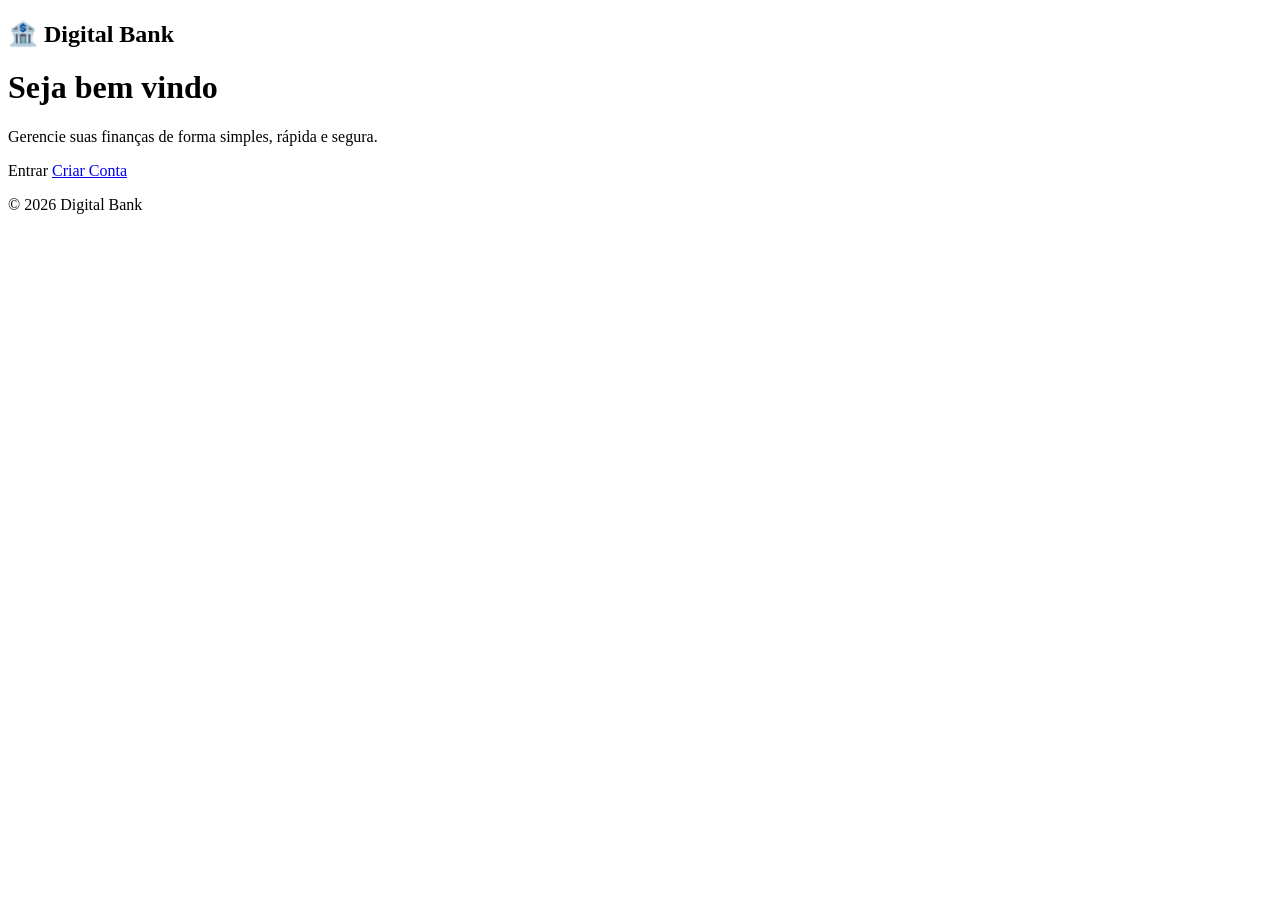
<file: digital-banking-web/src/main/resources/templates/index.html>
<!DOCTYPE html>
<html xmlns:th="http://www.thymeleaf.org">
<head>
    <meta charset="UTF-8">
    <title>Digital Bank</title>
    <link rel="stylesheet" th:href="@{/css/style.css}">
</head>
<body>

<header class="header">
    <h2>🏦 Digital Bank</h2>
</header>

<main class="container">
    <h1>Seja bem vindo</h1>
    <p>Gerencie suas finanças de forma simples, rápida e segura.</p>

    <div class="actions">
        <a th:href="@{/login}" class="btn">Entrar</a>
        <a href="#" class="btn secondary">Criar Conta</a>
    </div>
</main>

<footer class="footer">
    <p>© 2026 Digital Bank</p>
</footer>

</body>
</html>
</file>
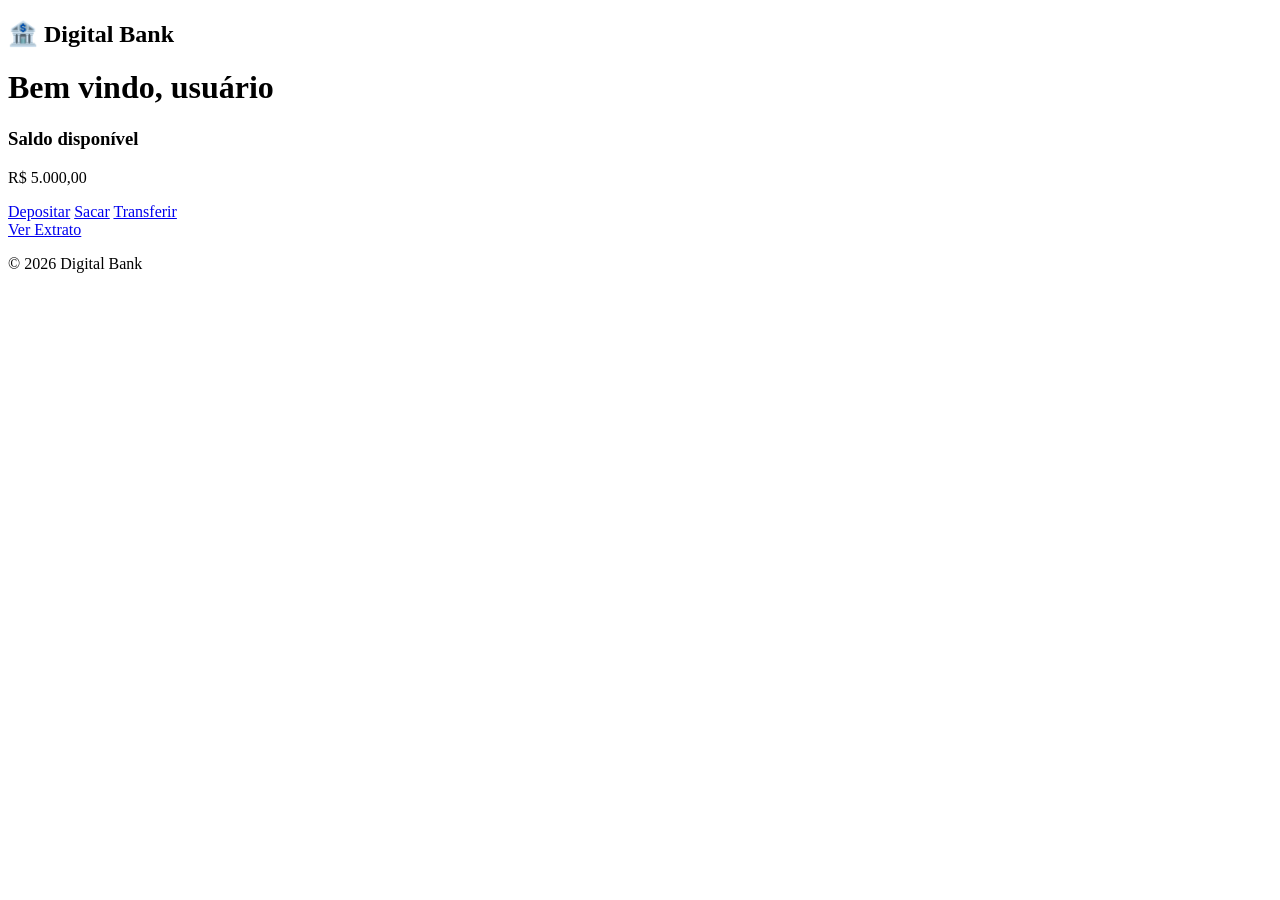
<file: digital-banking-web/src/main/resources/templates/dashboard.html>
<!DOCTYPE html>
<html xmlns:th="http://www.thymeleaf.org">
<head>
    <meta charset="UTF-8">
    <title>Dashboard - Digital Bank</title>
    <link rel="stylesheet" th:href="@{/css/style.css}">
</head>
<body>

<header class="header">
    <h2>🏦 Digital Bank</h2>
</header>

<main class="container">

    <h1>Bem vindo, usuário</h1>

    <!-- SALDO -->
    <div class="card saldo">
        <h3>Saldo disponível</h3>
        <p class="valor">R$ 5.000,00</p> <!-- depois vamos deixar dinâmico -->
    </div>

    <!-- AÇÕES -->
    <div class="actions">
        <a href="#" class="btn">Depositar</a>
        <a href="#" class="btn">Sacar</a>
        <a href="#" class="btn">Transferir</a>
    </div>

    <!-- EXTRATO -->
    <div class="extrato">
        <a href="#" class="btn secondary">Ver Extrato</a>
    </div>

</main>

<footer class="footer">
    <p>© 2026 Digital Bank</p>
</footer>

</body>
</html>
</file>
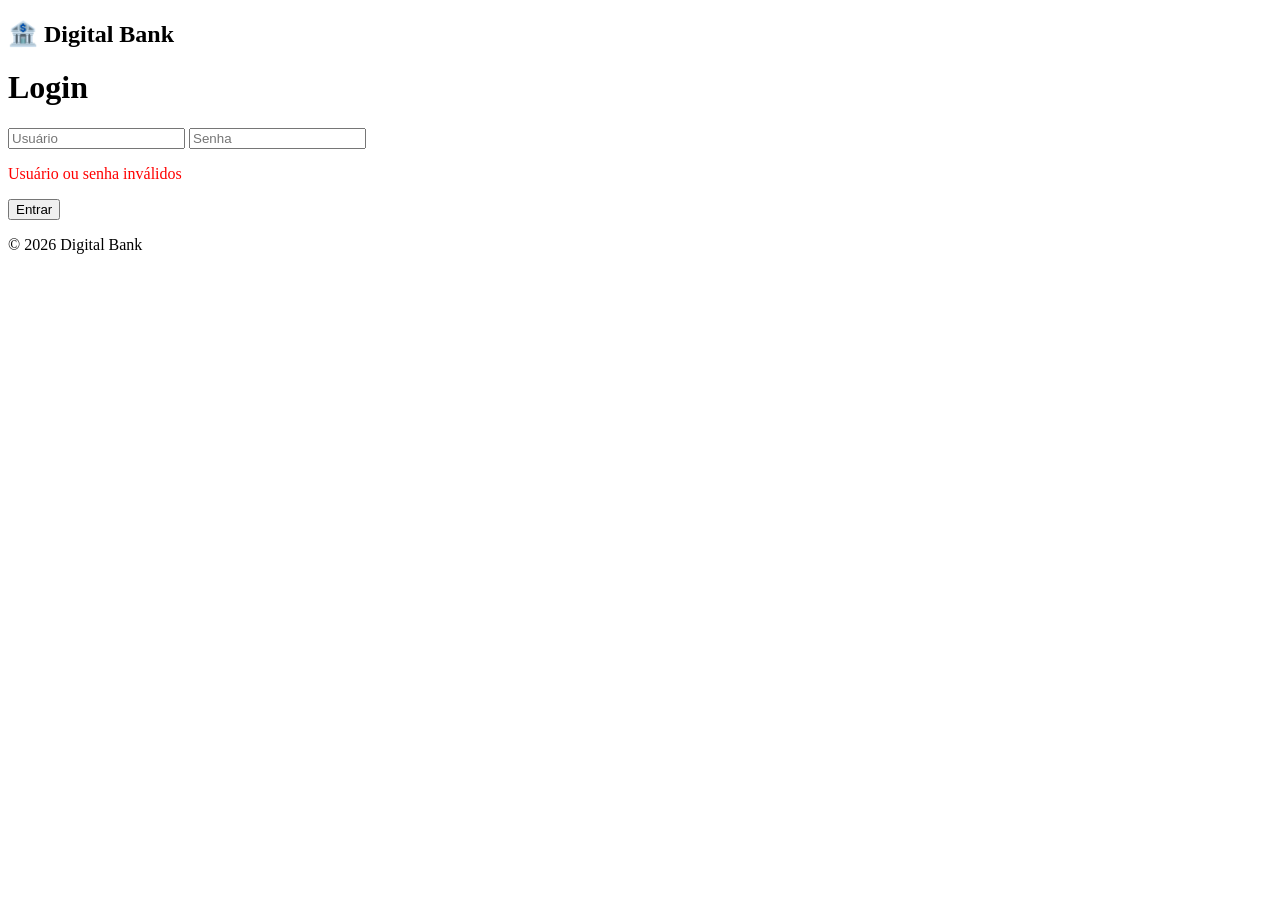
<file: digital-banking-web/src/main/resources/templates/login.html>
<!DOCTYPE html>
<html xmlns:th="http://www.thymeleaf.org">
<head>
    <meta charset="UTF-8">
    <title>Login - Digital Bank</title>
    <link rel="stylesheet" th:href="@{/css/style.css}">
</head>
<body>

<header class="header">
    <h2>🏦 Digital Bank</h2>
</header>

<main class="container">

    <div class="login-box">
        <h1>Login</h1>

        <form method="post" action="/login">
            <input type="text" name="username" placeholder="Usuário" required>
            <input type="password" name="password" placeholder="Senha" required>

            <p th:if="${param.error}" style="color:red;">
                Usuário ou senha inválidos
            </p>

            <button type="submit" class="btn">Entrar</button>
        </form>

    </div>

</main>

<footer class="footer">
    <p>© 2026 Digital Bank</p>
</footer>

</body>
</html>
</file>
